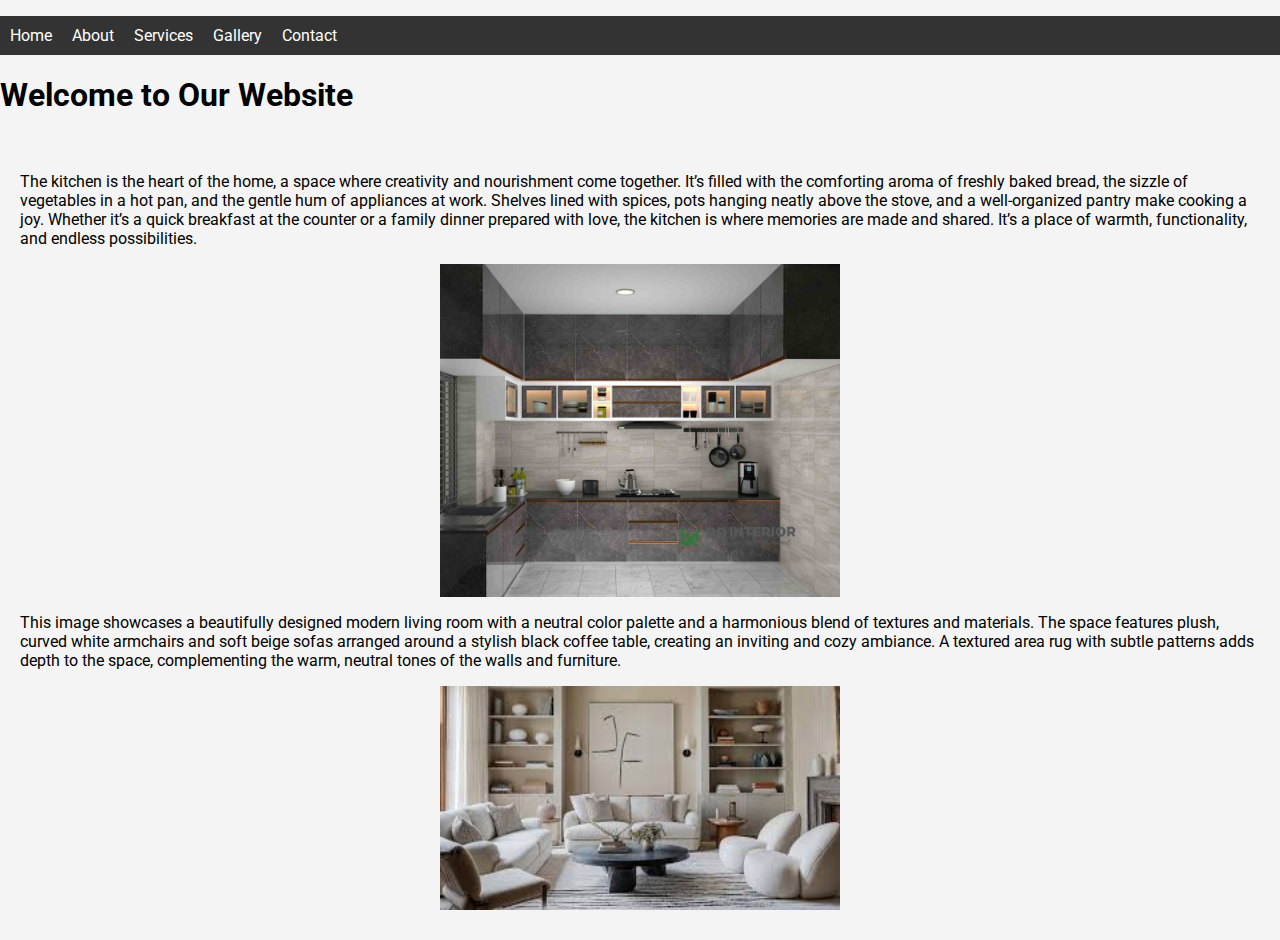
<file: index.html>
<!DOCTYPE html>
<html lang="en">
<head>
    <meta charset="UTF-8">
    <meta name="viewport" content="width=device-width, initial-scale=1.0">
    <title>Home</title>
    <link rel="stylesheet" href="styles.css">
    <link href="https://fonts.googleapis.com/css2?family=Roboto:wght@300;400&family=Lobster&display=swap" rel="stylesheet">
</head>
<body>
<nav>
    <ul>
        <li><a href="index.html">Home</a></li>
        <li><a href="about.html">About</a></li>
        <li><a href="services.html">Services</a></li>
        <li><a href="gallery.html">Gallery</a></li>
        <li><a href="contact.html">Contact</a></li>
    </ul>
</nav>
<header>
    <h1>Welcome to Our Website</h1>
</header>
<main>
    <p>The kitchen is the heart of the home, a space where creativity and nourishment come together. It’s filled with the comforting aroma of freshly baked bread, the sizzle of vegetables in a hot pan, and the gentle hum of appliances at work. Shelves lined with spices, pots hanging neatly above the stove, and a well-organized pantry make cooking a joy. Whether it’s a quick breakfast at the counter or a family dinner prepared with love, the kitchen is where memories are made and shared. It’s a place of warmth, functionality, and endless possibilities.</p>
    <img src="kitchen.jpg" alt="Sample Image">
    <p>This image showcases a beautifully designed modern living room with a neutral color palette and a harmonious blend of textures and materials. The space features plush, curved white armchairs and soft beige sofas arranged around a stylish black coffee table, creating an inviting and cozy ambiance. A textured area rug with subtle patterns adds depth to the space, complementing the warm, neutral tones of the walls and furniture.</p>
    <img src="sofa.2.jpg" alt="Another Image">
</main>
</body>
</html>
</file>
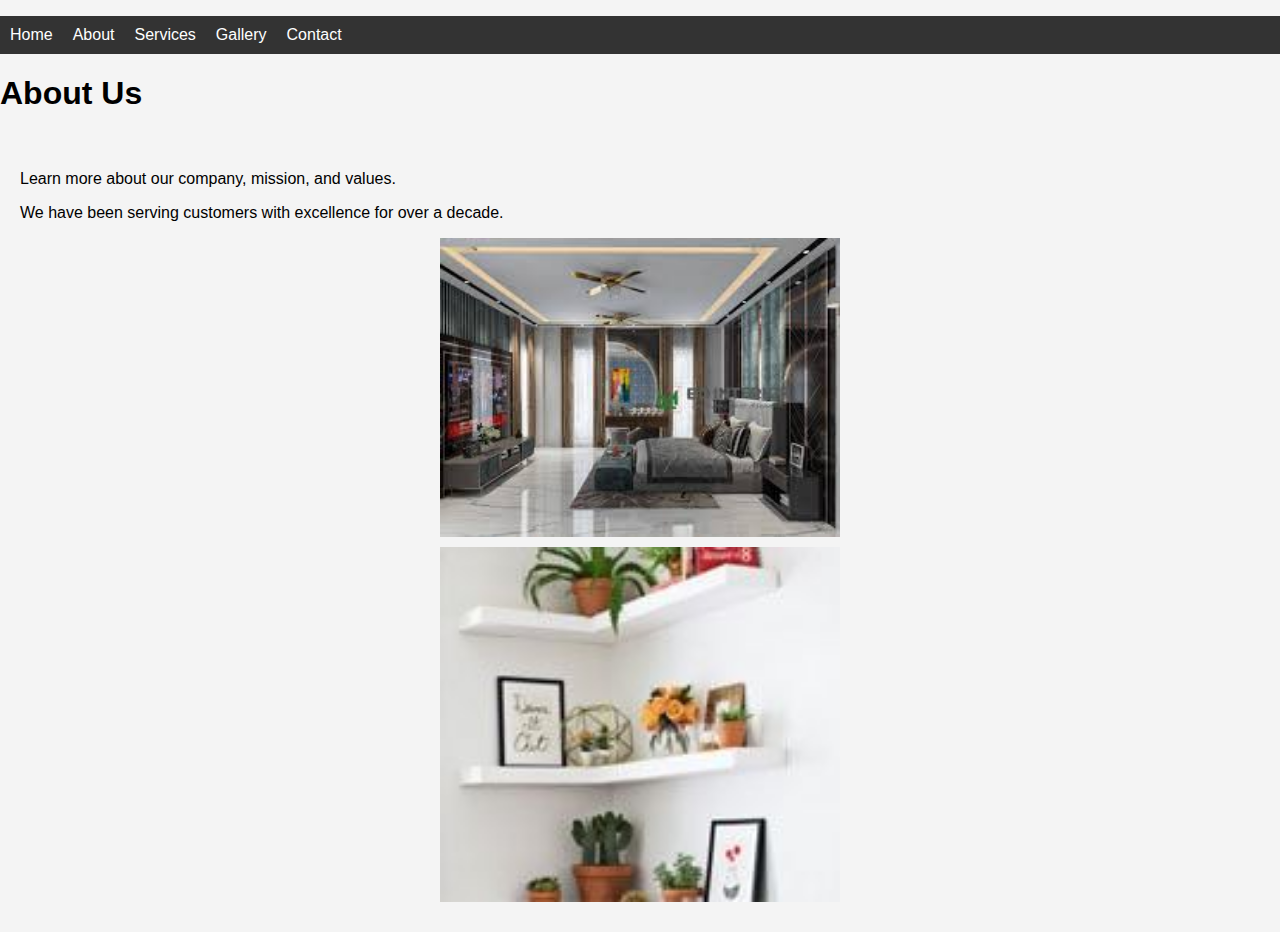
<file: about.html>
<!DOCTYPE html>
<html lang="en">
<head>
    <meta charset="UTF-8">
    <meta name="viewport" content="width=device-width, initial-scale=1.0">
    <title>About</title>
    <link rel="stylesheet" href="styles.css">
</head>
<body>
<nav>
    <ul>
        <li><a href="index.html">Home</a></li>
        <li><a href="about.html">About</a></li>
        <li><a href="services.html">Services</a></li>
        <li><a href="gallery.html">Gallery</a></li>
        <li><a href="contact.html">Contact</a></li>
    </ul>
</nav>
<header>
    <h1>About Us</h1>
</header>
<main>
    <p>Learn more about our company, mission, and values.</p>
    <p>We have been serving customers with excellence for over a decade.</p>
    <img src="bedroom.jpg" alt="About Image">
    <img src="Corner.jpg" alt="Another About Image">
</main>
</body>
</html>
</file>
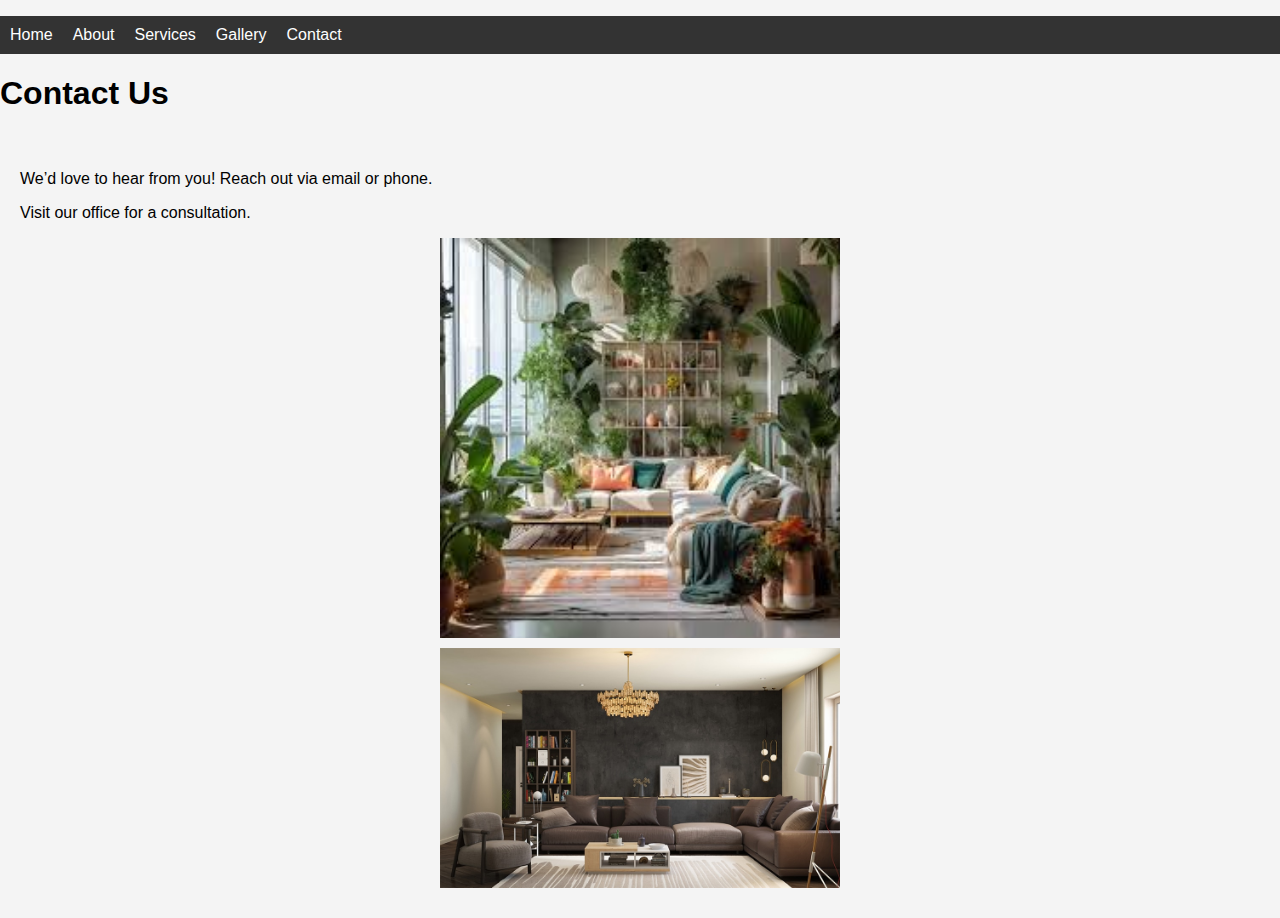
<file: contact.html>
<!DOCTYPE html>
<html lang="en">
<head>
    <meta charset="UTF-8">
    <meta name="viewport" content="width=device-width, initial-scale=1.0">
    <title>Contact</title>
    <link rel="stylesheet" href="styles.css">
</head>
<body>
<nav>
    <ul>
        <li><a href="index.html">Home</a></li>
        <li><a href="about.html">About</a></li>
        <li><a href="services.html">Services</a></li>
        <li><a href="gallery.html">Gallery</a></li>
        <li><a href="contact.html">Contact</a></li>
    </ul>
</nav>
<header>
    <h1>Contact Us</h1>
</header>
<main>
    <p>We’d love to hear from you! Reach out via email or phone.</p>
    <p>Visit our office for a consultation.</p>
    <img src="belcony.jpg" alt="Contact Image">
    <img src="chandelier.jpg" alt="Another Contact Image">
</main>
</body>
</html>
</file>
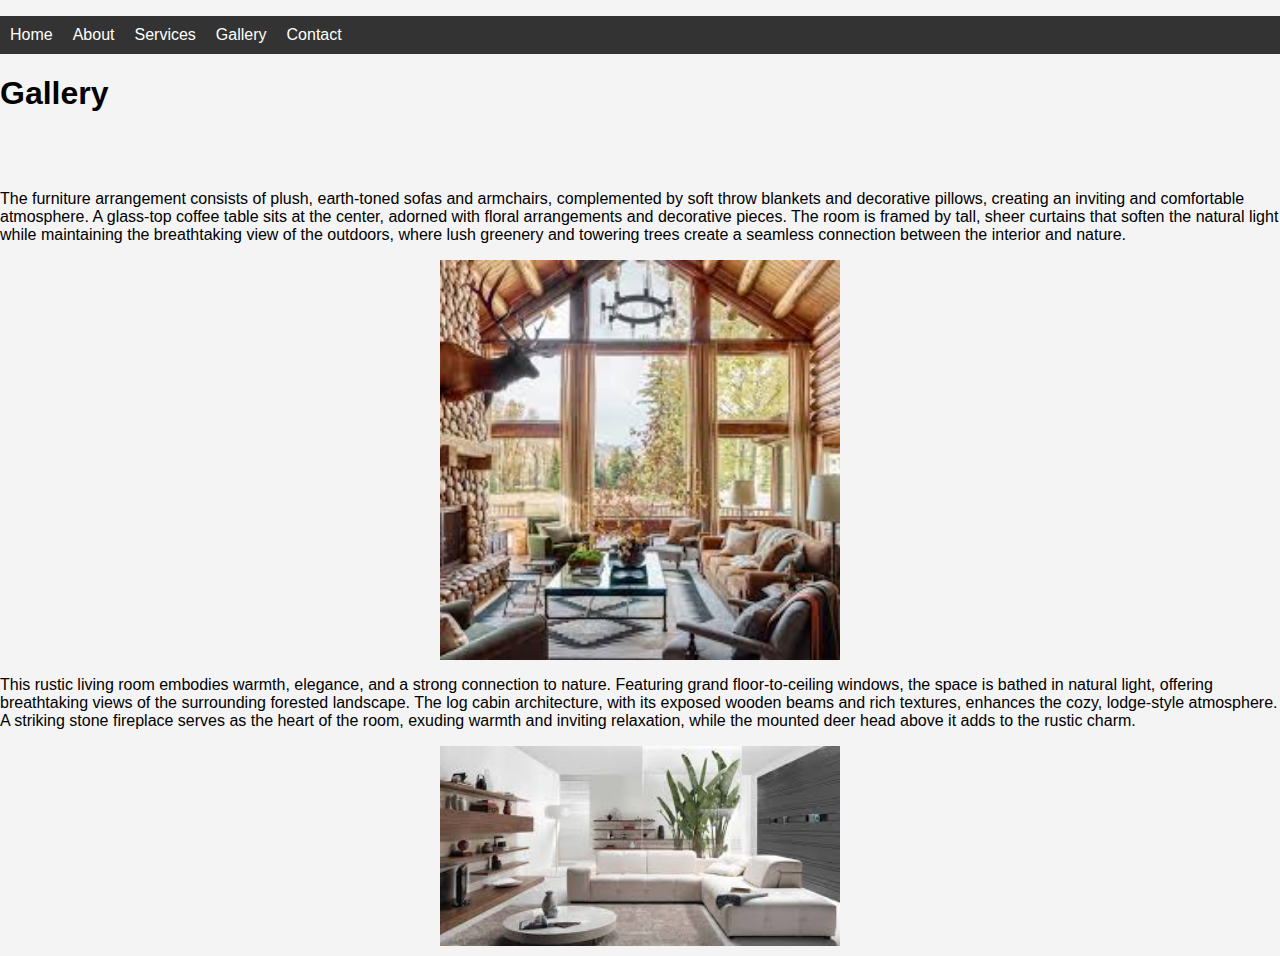
<file: gallery.html>
<!DOCTYPE html>
<html lang="en">
<head>
    <meta charset="UTF-8">
    <meta name="viewport" content="width=device-width, initial-scale=1.0">
    <title>Gallery</title>
    <link rel="stylesheet" href="styles.css">
</head>
<body>
<nav>
    <ul>
        <li><a href="index.html">Home</a></li>
        <li><a href="about.html">About</a></li>
        <li><a href="services.html">Services</a></li>
        <li><a href="gallery.html">Gallery</a></li>
        <li><a href="contact.html">Contact</a></li>
    </ul>
</nav>
<header>
    <h1>Gallery</h1>
</header>
<main></main>
<p>The furniture arrangement consists of plush, earth-toned sofas and armchairs, complemented by soft throw blankets and decorative pillows, creating an inviting and comfortable atmosphere. A glass-top coffee table sits at the center, adorned with floral arrangements and decorative pieces. The room is framed by tall, sheer curtains that soften the natural light while maintaining the breathtaking view of the outdoors, where lush greenery and towering trees create a seamless connection between the interior and nature.</p>

    <img src="images.jpg" alt="Gallery Image">
<p>This rustic living room embodies warmth, elegance, and a strong connection to nature. Featuring grand floor-to-ceiling windows, the space is bathed in natural light, offering breathtaking views of the surrounding forested landscape. The log cabin architecture, with its exposed wooden beams and rich textures, enhances the cozy, lodge-style atmosphere. A striking stone fireplace serves as the heart of the room, exuding warmth and inviting relaxation, while the mounted deer head above it adds to the rustic charm.</p>
    <img src="images (1).jpg" alt="Another Gallery Image">
</main>
</body>
</html>
</file>
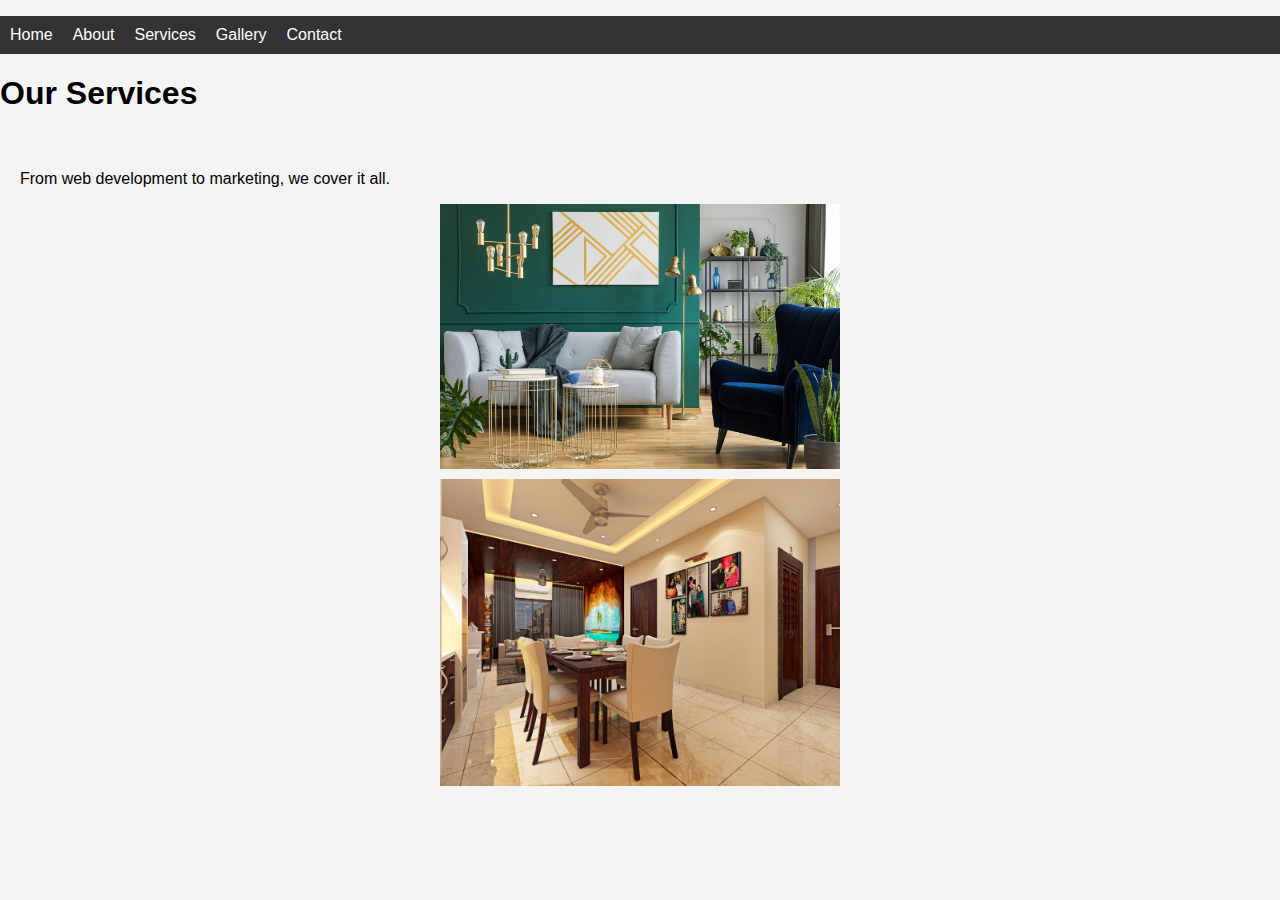
<file: services.html>
<!DOCTYPE html>
<html lang="en">
<head>
    <meta charset="UTF-8">
    <meta name="viewport" content="width=device-width, initial-scale=1.0">
    <title>Services</title>
    <link rel="stylesheet" href="styles.css">
</head>
<body>
<nav>
    <ul>
        <li><a href="index.html">Home</a></li>
        <li><a href="about.html">About</a></li>
        <li><a href="services.html">Services</a></li>
        <li><a href="gallery.html">Gallery</a></li>
        <li><a href="contact.html">Contact</a></li>
    </ul>
</nav>
<header>
    <h1>Our Services</h1>
</header>
<main>
    <p></p>
    <p>From web development to marketing, we cover it all.</p>
    <img src="sofa.3.jpg" alt="Service Image">
    <img src="v33-copy (1).jpg" alt="Another Service Image">
</main>
</body>
</html>
</file>
<file: styles.css>
body {
    font-family: 'Roboto', sans-serif;
    background-color: #f4f4f4;
    margin: 0;
    padding: 0;
}
nav ul {
    display: flex;
    list-style: none;
    padding: 10px;
    background: #333;
    color: white;
}
nav ul li {
    margin-right: 20px;
}
nav ul li a {
    color: white;
    text-decoration: none;
}
main {
    padding: 20px;
}
img {
    width: 100%;
    max-width: 400px;
    display: block;
    margin: 10px auto;
}
</file>
